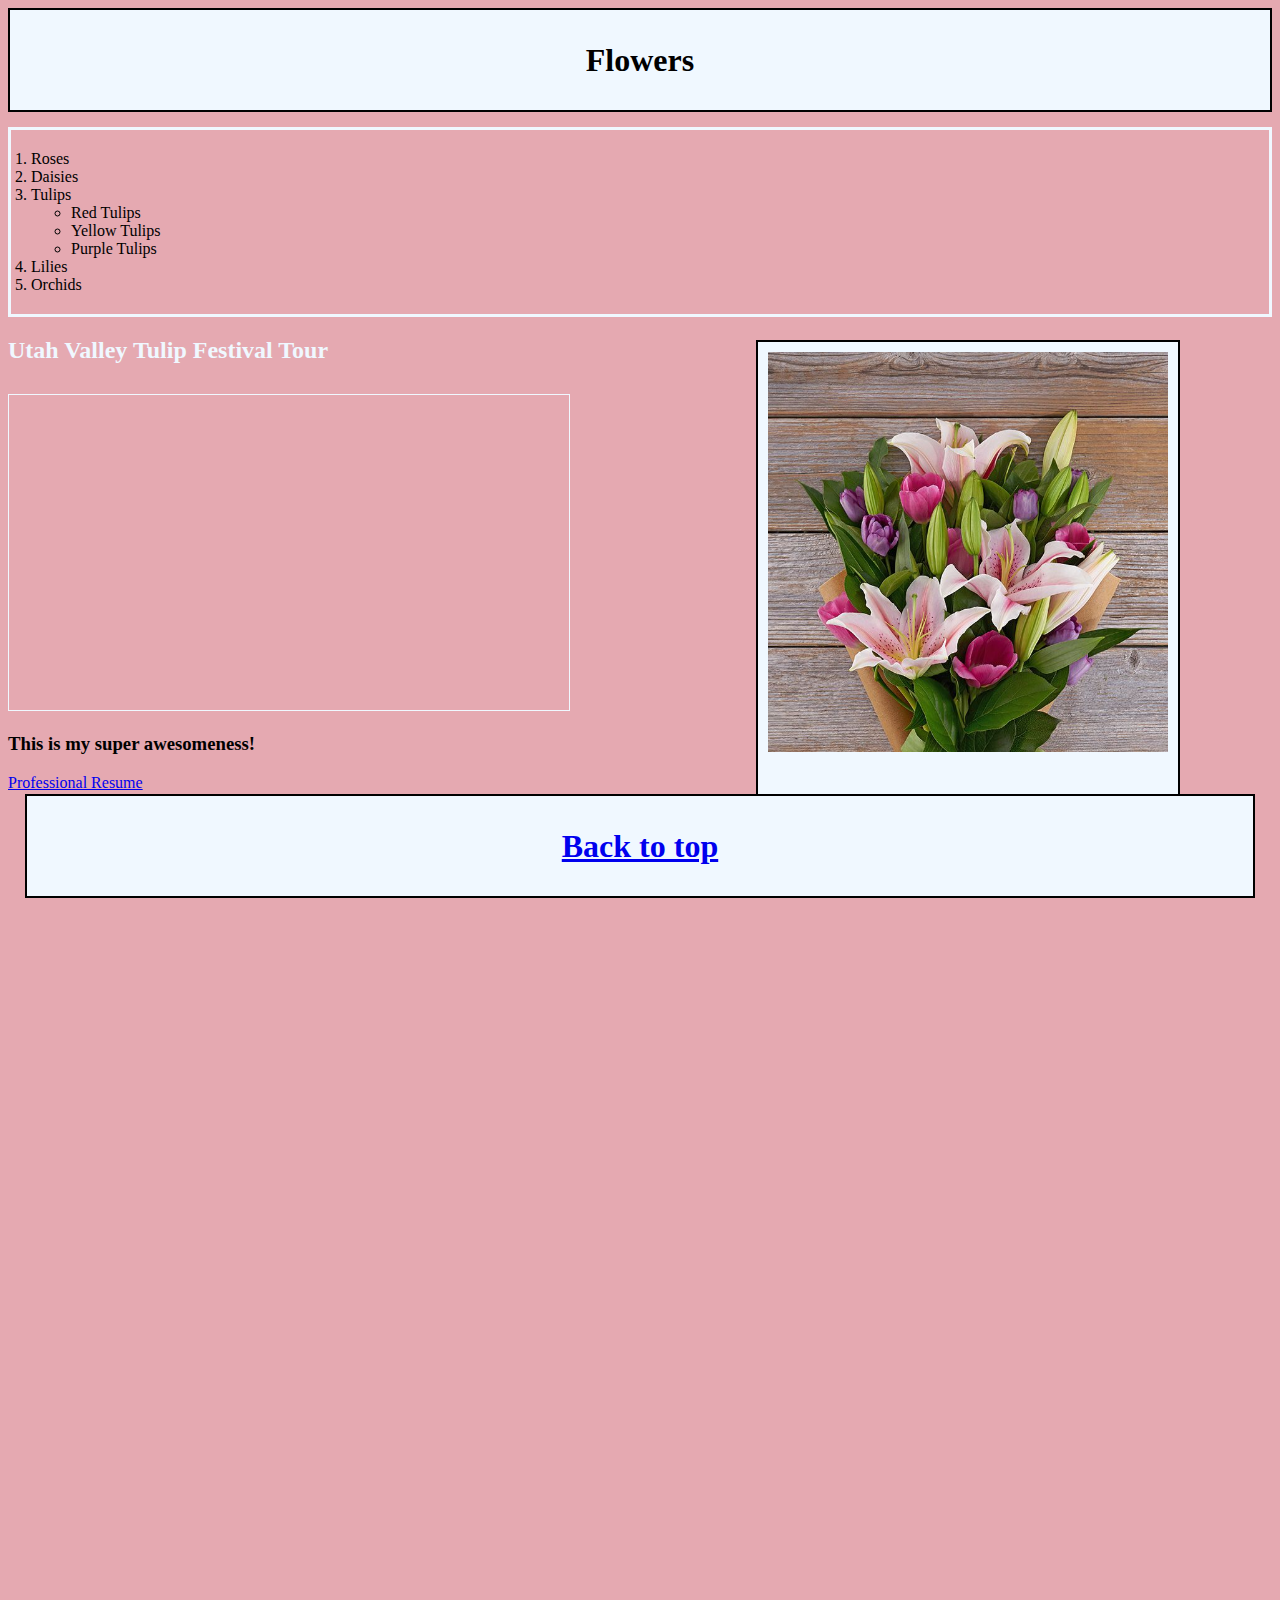
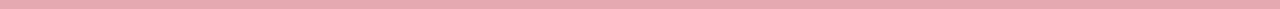
<file: ellaindex.html>
<!DOCTYPE html>
<html>
<head>
	<div class="default_div header">
	<h1>Flowers</h1>
</div>
	<link rel="stylesheet" type="text/css" href="ellastyles.css">
</head>
<body style="background-color: #e5a9b1;">
		<h1>Flowers</h1>
				<h2>My favorite flowers:</h2>
				<ol>
					<li>Roses</li>
					<li>Daisies</li>
					<li>Tulips
						<ul>
							<li>Red Tulips</li>
							<li>Yellow Tulips</li>
							<li>Purple Tulips</li>
						</ul>
					</li>
					<li>Lilies</li>
					<li>Orchids</li>
				</ol>	
	<div class="default_div image_box">
	<img src="Flowers.jpg" alt="Flower"></div>
	<h2 id="video-title">Utah Valley Tulip Festival Tour</h2>
	<div class="vid">
	<iframe src="https://www.youtube.com/embed/jubh_ng4VTc" width="560" height="315" frameborder="0" allow="accelerometer; autoplay; clipboard-write; encrypted-media; gyroscope; picture-in-picture" allowfullscreen></iframe>
</div>
    <h3>This is my super awesomeness!</h3>
	<div style="width: 1000px; height: 827px;">
    <div class='tableauPlaceholder' id='viz1713414488251' style='position: relative'><noscript><a href='#'>
        <img alt='WHAT IS YOUR BIRTH MONTH FLOWER? ' src='https:&#47;&#47;public.tableau.com&#47;static&#47;images&#47;BI&#47;BIRTHMONTHFLOWERSDesktopViewRecommended&#47;WHATISYOURBIRTHMONTHFLOWER&#47;1_rss.png' style='border: none' /></a></noscript><object class='tableauViz'  style='display:none;'>
        <param name='host_url' value='https%3A%2F%2Fpublic.tableau.com%2F' /> <param name='embed_code_version' value='3' /> <param name='site_root' value='' /><param name='name' value='BIRTHMONTHFLOWERSDesktopViewRecommended&#47;WHATISYOURBIRTHMONTHFLOWER' /><param name='tabs' value='no' />
        <param name='toolbar' value='yes' /><param name='static_image' value='https:&#47;&#47;public.tableau.com&#47;static&#47;images&#47;BI&#47;BIRTHMONTHFLOWERSDesktopViewRecommended&#47;WHATISYOURBIRTHMONTHFLOWER&#47;1.png' /> <param name='animate_transition' value='yes' /><param name='display_static_image' value='yes' />
        <param name='display_spinner' value='yes' /><param name='display_overlay' value='yes' /><param name='display_count' value='yes' /><param name='language' value='en-US' /></object></div>                <script type='text/javascript'>                    var divElement = document.getElementById('viz1713414488251');   
         var vizElement = divElement.getElementsByTagName('object')[0];                    vizElement.style.width='1000px';vizElement.style.height='827px';                    var scriptElement = document.createElement('script');                    scriptElement.src = 'https://public.tableau.com/javascripts/api/viz_v1.js';                    vizElement.parentNode.insertBefore(scriptElement, vizElement); 
                   </script>
	
	<div class="default_div footer">
		<a href="#top"><h1>Back to top</h1></a>
	</div>
	<a href="http://127.0.0.1:5500/index.html"> Professional Resume</a>
</body>
</html>
</file>
<file: ellastyles.css>
ol {
    border: 3px solid aliceblue;
    padding: 20px;
    margin: 10px 0;
  }
  
  iframe {
    border: 1px solid aliceblue;
    margin-top: 10px;
  }
  body {
    font-family:Georgia, 'Times New Roman', Times, serif
}
h2{
  color:aliceblue;
}
.default_div {
  position: absolute;
  border: solid 2px black;
  background-color:aliceblue;
}
  .footer{
    margin:20px;
    bottom:auto;
    height:100px;
    left:5px;
    right:5px;}
    .default_div.footer {
      display: flex;
      justify-content: center;
      align-items: center;
      height: 100px;
    }
    .image_box {
      padding: 10px;
      top: 340px;
      right: 100px;
      width: 400px;
      bottom: 55px;
  
    }
    
    .image_box img {
      max-width: 100%;
      max-height: 100%;
      height: auto;
      width: auto;
    }
    .header {
      top:8px;
      left:8px;
      right:8px;
      height:100px; }
      .default_div.header {
        display: flex;
        justify-content: center;
        align-items: center;
        height: 100px;
      }
</file>
